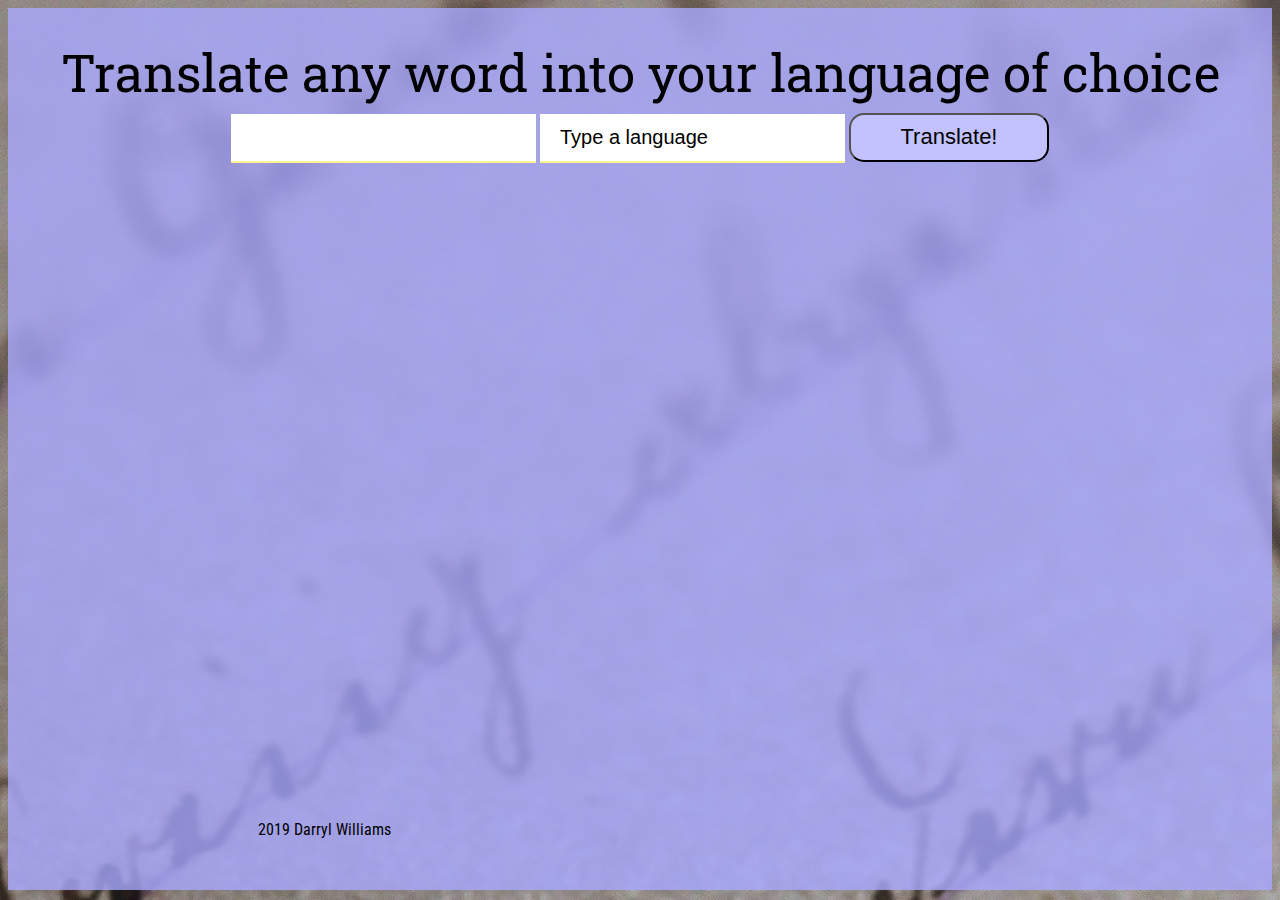
<file: index.html>
<!DOCTYPE html>
<html lang="en">
<head>
    <meta charset="utf-8" />
    <meta http-equiv="X-UA-Compatible" content="IE=edge">
    <title>Translate</title>
    <meta name="viewport" content="width=device-width, initial-scale=1">
    <link rel="stylesheet" type="text/css" media="screen" href="main.css" />
    <link href="https://fonts.googleapis.com/css?family=Roboto+Condensed|Roboto+Slab:700" rel="stylesheet">
    <script src="https://code.jquery.com/jquery-3.3.1.js"></script>
    <script src="jquery-1.11.1.min.js"></script>
	<script src="jquery-ui.min.js"></script>
	<script src="jquery.select-to-autocomplete.js"></script>
	<script>
	    (function($){
	        $(function(){
	            $('select').selectToAutocomplete();
	            $('form').submit(function(){
	                console.log( $(this).serialize() );
	                return false;
	            });
	        });
        })
        (jQuery);
    </script>
    <link rel="stylesheet" href="float-grid.css">
    <link rel="stylesheet" href="jquery-ui.css">
    <link rel="stylesheet" href="scrollbar-dynamic.css">
    <script src="main.js"></script>
</head>
<body>
    <div class="container">
        <header>
            <div>
                <form>
                    <label>Translate any word into your language of choice</label><br>
                    <input id = "translateThis" type = "text" required>
                    <select id="target">
                        <option value="c" selected disabled hidden>Type a language</option><option value="af">Afrikaans</option><option value="sq">Albanian</option><option value="am">Amharic</option><option value="ar">Arabic</option><option value="hy">Armenian</option><option value="az">Azerbaijani</option><option value="eu">Basque</option><option value="be">Belarusian</option><option value="bn">Bengali</option><option value="bs">Bosnian</option><option value="bg">Bulgarian</option><option value="ca">Catalan</option><option value="ceb">Cebuano</option><option value="zh-CN">Chinese (Simplified)</option><option value="zh-TW">Chinese (Traditional)</option><option value="co">Corsican</option><option value="hr">Croatian</option><option value="cs">Czech</option><option value="da">Danish</option><option value="nl">Dutch</option><option value="en">English</option><option value="eo">Esperanto</option><option value="et">Estonian</option><option value="fi">Finnish</option><option value="fr">French</option><option value="fy">Frisian</option><option value="gl">Galician</option><option value="ka">Georgian</option><option value="de">German</option><option value="el">Greek</option><option value="gu">Gujarati</option><option value="ht">Haitian Creole</option><option value="ha">Hausa</option><option value="haw">Hawaiian</option><option value="he">Hebrew</option><option value="hi">Hindi</option><option value="hmn">Hmong</option><option value="hu">Hungarian</option><option value="is">Icelandic</option><option value="ig">Igbo</option><option value="id">Indonesian</option><option value="ga">Irish</option><option value="it">Italian</option><option value="ja">Japanese</option><option value="jw">Javanese</option><option value="kn">Kannada</option><option value="kk">Kazakh</option><option value="km">Khmer</option><option value="ko">Korean</option><option value="ku">Kurdish</option><option value="ky">Kyrgyz</option><option value="lo">Lao</option><option value="la">Latin</option><option value="lv">Latvian</option><option value="lt">Lithuanian</option><option value="lb">Luxembourgish</option><option value="mk">Macedonian</option><option value="mg">Malagasy</option><option value="ms">Malay</option><option value="ml">Malayalam</option><option value="mt">Maltese</option><option value="mi">Maori</option><option value="mr">Marathi</option><option value="mn">Mongolian</option><option value="my">Myanmar</option><option value="ne">Nepali</option><option value="no">Norwegian</option><option value="ny">Nyanja</option><option value="ps">Pashto</option><option value="fa">Persian</option><option value="pl">Polish</option><option value="pt">Portuguese</option><option value="pa">Punjabi</option><option value="ro">Romanian</option><option value="ru">Russian</option><option value="sm">Samoan</option><option value="gd">Scots Gaelic</option><option value="sr">Serbian</option><option value="st">Sesotho</option><option value="sn">Shona</option><option value="sd">Sindhi</option><option value="si">Sinhala</option><option value="sk">Slovak</option><option value="sl">Slovenian</option><option value="so">Somali</option><option value="es">Spanish</option><option value="su">Sundanese</option><option value="sw">Swahili</option><option value="sv">Swedish</option><option value="tl">Tagalog</option><option value="tg">Tajik</option><option value="ta">Tamil</option><option value="te">Telugu</option><option value="th">Thai</option><option value="tr">Turkish</option><option value="uk">Ukrainian</option><option value="ur">Urdu</option><option value="uz">Uzbek</option><option value="vi">Vietnamese</option><option value="cy">Welsh</option><option value="xh">Xhosa</option><option value="yi">Yiddish</option><option value="yo">Yoruba</option><option value="zu">Zulu</option>
                    </select>
                    <input type = "submit" value = "Translate!">
                </form>
            </div>
        </header>
        <main role="main">
            <section class="results">
                
            </section>
            <section class="video col-6">

            </section>
            <section class="definition col-6 scrollbar-dynamic">
                <div id="wikiInfo" class="content"></div>
            </section>
        </main>
        <footer role="contentinfo" class="col-6">
            <div id="js-error-message">
                
            </div>
            <p>2019 Darryl Williams</p>
        </footer>
    </div>
</body>
</html>
</file>
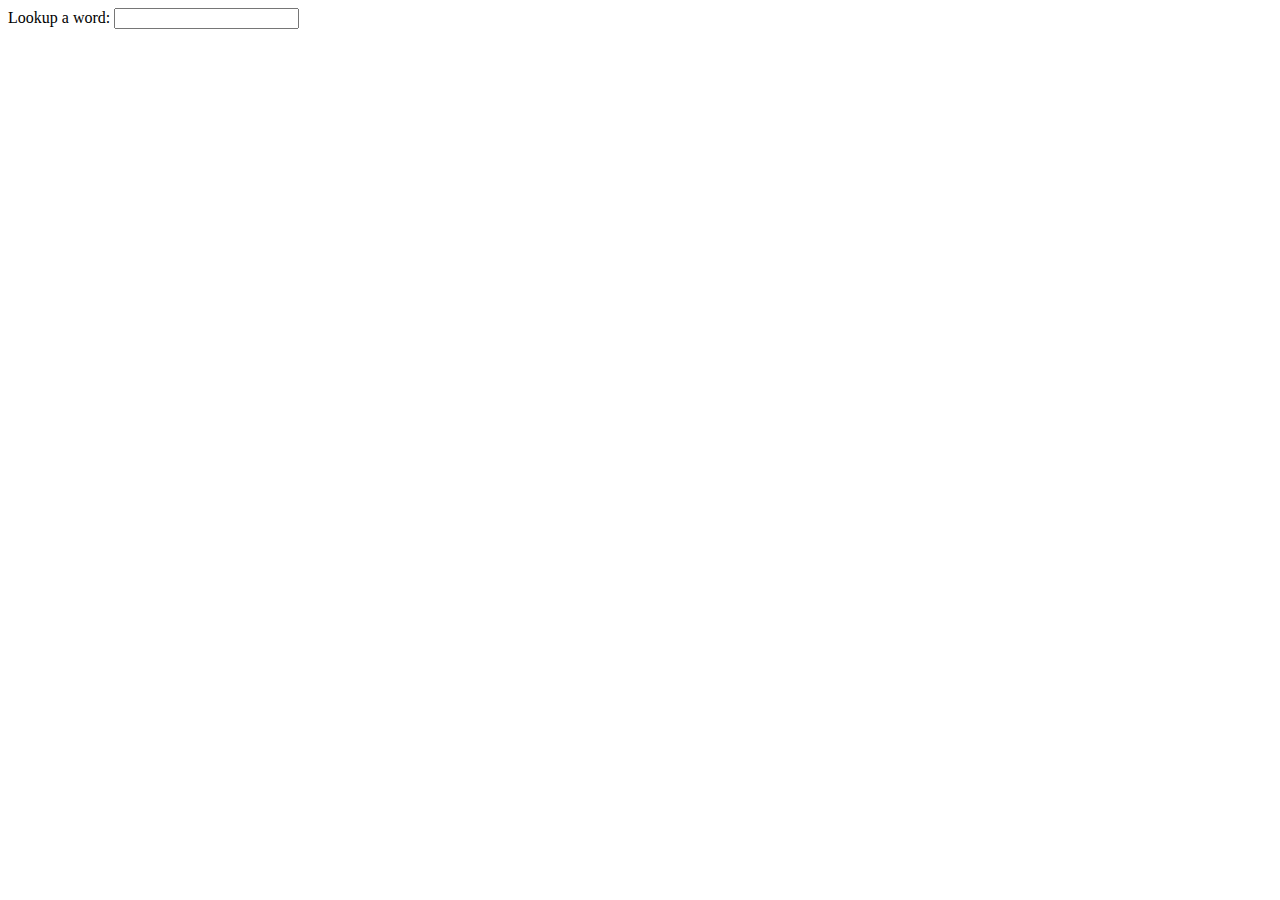
<file: wiktionary-lookup.html>
<html>
<head>
  <script type="text/javascript" src="https://code.jquery.com/jquery-3.3.1.js"></script>
  <script type="text/javascript">
var baseURL = 'http://en.wiktionary.org';
function showPage(page,text) {
  var sourceurl = baseURL + '/wiki/' + page;
  $('#pagetitle').text(page);
  $('#wikiInfo').html(text);
  $('#sourceurl').attr('href',sourceurl);
  $('#licenseinfo').show();

  // now you can modify content of #wikiInfo as you like
  $('#wikiInfo').find('a:not(.references a):not(.extiw):not([href^="#"])').attr('href',
    function() { return baseURL + $(this).attr('href');
  });
  // ...
}
$(document).ready(function() {
  //$('#pagetitle').hide();
  $('#word').change(function() {
    var page = this.value;
    $('#wikiInfo').html('...please wait...');
    $.getJSON(baseURL+'/w/api.php?action=parse&format=json&prop=text|revid|displaytitle&callback=?&page='+page,
    function(json) {
      if(json.parse.revid > 0) {
        showPage(page,json.parse.text['*']);
      } else {
        $('#wikiInfo').html('word not found');
        $('#licenseinfo').hide();
      }
    })
    console.log(json)
    ;
  });
});
  </script>
</head>
<body>
  Lookup a word: <input type="text" id="word" />
  <h1 id='pagetitle'></h1>
  <div id="wikiInfo"></div>
  <div id="licenseinfo" style="font-size:small; display:none;">
    Modified original content <a id='sourceurl'>from Wiktionary</a>.
    Text available under <a href="http://creativecommons.org/licenses/by-sa/3.0/">Creative Commons Attribution/Share-Alike License</a>.
  </div>
</body>
</html>
</file>
<file: main.css>
body {
    background-image: url("background-blur-book-268438.jpg");
    background-position: center;
    background-repeat: repeat
}

.container {
    height: 98vh;
    background-color: rgba(169, 169, 255, .8);
    overflow: auto;
}

button {
    width: 80px;
    height: 19px;
}

form {
    text-align: center;
    padding-top: 30px;
}

label {
    font-family: 'Roboto Slab', serif;
    font-size: 4vw;
}

input[type=text] {
    padding: 12px 20px;
    margin: 8px 0;
    border: none;
    border-bottom: 2px solid rgb(255, 243, 143);
    font-size: 20px;
}

input[type=submit] {
    background-color: #c3c2ff;
    border-radius: 15px;
    height: 49px;
    width: 200px;
    font-size: 22px;
}

input[type=submit]:hover {
    background-color: #534FB2;
    color: #FFF;
    transition: background-color .2s ease-out;
    transition: color .1s ease-out;
}

.results {
    text-align: center;
}

.results > h1 {
    font-size: 4vw;
    margin-top: 30px;
}

.video {
    display: inline;
}

.videoWrapper{
    overflow:hidden;
    padding-bottom:56.25%;
    position:relative;
    height:0;
}
.videoWrapper iframe{
    left:0;
    top:0;
    height:100%;
    width:100%;
    position:absolute;
}

.definition {
    border: 3px groove grey;
    display: none;
    min-width: 640px;
    background-color: rgb(255, 243, 143);
    margin-bottom: 100px;
}

h2, h3 {
    font-family: 'Roboto Slab', serif;
}

p, table, dl {
    font-family: 'Roboto Condensed', sans-serif;
}

footer {
    position: absolute;
    bottom: 5%;
    display: block;
    text-align: center;
}

.ui-autocomplete {
  padding: 0;
  list-style: none;
  background-color: #fff;
  width: 218px;
  border: 1px solid #B0BECA;
  max-height: 350px;
  overflow-x: hidden;
}

.ui-autocomplete .ui-menu-item {
  border-top: 1px solid #B0BECA;
  display: block;
  padding: 4px 6px;
  color: #353D44;
  cursor: pointer;
}

.ui-autocomplete .ui-menu-item:first-child {
  border-top: none;
}

.ui-autocomplete .ui-menu-item.ui-state-focus {
  background-color: #D5E5F4;
  color: #161A1C;
}
</file>
<file: float-grid.css>
* {
    box-sizing: border-box;
  }
  
  .row {
    max-width: 1000px;
    padding-left: 20px;
    padding-right: 20px;
    margin: 0 auto;
  }
  
  /* Clearfix */
  .row::before,
  .row::after {
    display: table;
    content: '';
  }
  
  .row::after {
    clear: both;
  }
  
  .col-3, .col-4, .col-6, .col-12 {
    float: left;
  
    padding-left: 1.04166666%;
    padding-right: 1.04166666%;
  }
  
  /* Mobile defaults */
  .col-3, .col-4, .col-6, .col-12 {
    width: 100%;
  }
  
  
  /* Non-mobile, grid */
  @media only screen and (min-width: 640px) {
    /* 3 columns, 3/12 in % */
    .col-3 {
      width: 25%;
    }
  
    /* 4 columns */
    .col-4 {
        width: 33.33%;
    }
  
    /* 6 columns */
    .col-6 {
        width: 49.5%;
    }
  
    /* 12 columns */
    .col-12 {
        width: 100%;
    }
  }
</file>
<file: scrollbar-dynamic.css>
/*************** SCROLLBAR BASE CSS ***************/
 
.scroll-wrapper {
    overflow: hidden !important;
    padding: 0 !important;
    position: relative;
}
 
.scroll-wrapper > .scroll-content {
    border: none !important;
    box-sizing: content-box !important;
    height: auto;
    left: 0;
    margin: 0;
    max-height: none;
    max-width: none !important;
    overflow: scroll !important;
    padding: 0;
    position: relative !important;
    top: 0;
    width: auto !important;
}
 
.scroll-wrapper > .scroll-content::-webkit-scrollbar {
    height: 0;
    width: 0;
}
 
.scroll-element {
    display: none;
}
.scroll-element, .scroll-element div {
    box-sizing: content-box;
}
 
.scroll-element.scroll-x.scroll-scrollx_visible,
.scroll-element.scroll-y.scroll-scrolly_visible {
    display: block;
}
 
.scroll-element .scroll-bar,
.scroll-element .scroll-arrow {
    cursor: default;
}
 
.scroll-textarea {
    border: 1px solid #cccccc;
    border-top-color: #999999;
}
.scroll-textarea > .scroll-content {
    overflow: hidden !important;
}
.scroll-textarea > .scroll-content > textarea {
    border: none !important;
    box-sizing: border-box;
    height: 100% !important;
    margin: 0;
    max-height: none !important;
    max-width: none !important;
    overflow: scroll !important;
    outline: none;
    padding: 2px;
    position: relative !important;
    top: 0;
    width: 100% !important;
}
.scroll-textarea > .scroll-content > textarea::-webkit-scrollbar {
    height: 0;
    width: 0;
}
 
 
 
 
/*************** SCROLLBAR DYNAMIC ***************/
 
.scrollbar-dynamic > .scroll-element,
.scrollbar-dynamic > .scroll-element div
{
    background: none;
    border: none;
    margin: 0;
    padding: 0;
    position: absolute;
    z-index: 10;
}
 
.scrollbar-dynamic > .scroll-element div {
    display: block;
    height: 100%;
    left: 0;
    top: 0;
    width: 100%;
}
 
.scrollbar-dynamic > .scroll-element.scroll-x {
    bottom: 2px;
    height: 7px;
    left: 0;
    min-width: 100%;
    width: 100%;
}
 
.scrollbar-dynamic > .scroll-element.scroll-y {
    height: 100%;
    min-height: 100%;
    right: 2px;
    top: 0;
    width: 7px;
}
 
.scrollbar-dynamic > .scroll-element .scroll-element_outer {
    opacity: 0.3;
 
    -webkit-border-radius: 12px;
    -moz-border-radius: 12px;
    border-radius: 12px;
}
.scrollbar-dynamic > .scroll-element .scroll-element_size {
    background-color: #cccccc;
    opacity: 0;
 
    -webkit-border-radius: 12px;
    -moz-border-radius: 12px;
    border-radius: 12px;
 
    -webkit-transition: opacity 0.2s;
    -moz-transition: opacity 0.2s;
    -o-transition: opacity 0.2s;
    -ms-transition: opacity 0.2s;
    transition: opacity 0.2s;
}
 
.scrollbar-dynamic > .scroll-element .scroll-bar {
    background-color: #6c6e71;
 
    -webkit-border-radius: 7px;
    -moz-border-radius: 7px;
    border-radius: 7px;
}
 
/* scrollbar height/width & offset from container borders */
 
.scrollbar-dynamic > .scroll-element.scroll-x .scroll-bar {
    bottom: 0;
    height: 7px;
    min-width: 24px;
    top: auto;
}
.scrollbar-dynamic > .scroll-element.scroll-y .scroll-bar {
    left: auto;
    min-height: 24px;
    right: 0;
    width: 7px;
}
 
.scrollbar-dynamic > .scroll-element.scroll-x .scroll-element_outer {
    bottom: 0;
    top: auto;
    left: 2px;
 
    -webkit-transition: height 0.2s;
    -moz-transition: height 0.2s;
    -o-transition: height 0.2s;
    -ms-transition: height 0.2s;
    transition: height 0.2s;
}
 
.scrollbar-dynamic > .scroll-element.scroll-y .scroll-element_outer {
    left: auto;
    right: 0;
    top: 2px;
 
    -webkit-transition: width 0.2s;
    -moz-transition: width 0.2s;
    -o-transition: width 0.2s;
    -ms-transition: width 0.2s;
    transition: width 0.2s;
}
 
.scrollbar-dynamic > .scroll-element.scroll-x .scroll-element_size { left: -4px; }
.scrollbar-dynamic > .scroll-element.scroll-y .scroll-element_size { top: -4px; }
 
 
/* update scrollbar offset if both scrolls are visible */
 
.scrollbar-dynamic > .scroll-element.scroll-x.scroll-scrolly_visible .scroll-element_size { left: -11px; }
.scrollbar-dynamic > .scroll-element.scroll-y.scroll-scrollx_visible .scroll-element_size { top: -11px; }
 
 
/* hover & drag */
 
.scrollbar-dynamic > .scroll-element:hover .scroll-element_outer,
.scrollbar-dynamic > .scroll-element.scroll-draggable .scroll-element_outer {
    overflow: hidden;
 
    -ms-filter:"progid:DXImageTransform.Microsoft.Alpha(Opacity=70)";
    filter: alpha(opacity=70);
    opacity: 0.7;
}
.scrollbar-dynamic > .scroll-element:hover .scroll-element_outer .scroll-element_size,
.scrollbar-dynamic > .scroll-element.scroll-draggable .scroll-element_outer .scroll-element_size {
    opacity: 1;
}
.scrollbar-dynamic > .scroll-element:hover .scroll-element_outer .scroll-bar,
.scrollbar-dynamic > .scroll-element.scroll-draggable .scroll-element_outer .scroll-bar {
    height: 100%;
    width: 100%;
 
    -webkit-border-radius: 12px;
    -moz-border-radius: 12px;
    border-radius: 12px;
}
 
.scrollbar-dynamic > .scroll-element.scroll-x:hover .scroll-element_outer,
.scrollbar-dynamic > .scroll-element.scroll-x.scroll-draggable .scroll-element_outer {
    height: 20px;
    min-height: 7px;
}
.scrollbar-dynamic > .scroll-element.scroll-y:hover .scroll-element_outer,
.scrollbar-dynamic > .scroll-element.scroll-y.scroll-draggable .scroll-element_outer {
    min-width: 7px;
    width: 20px;
}
</file>
